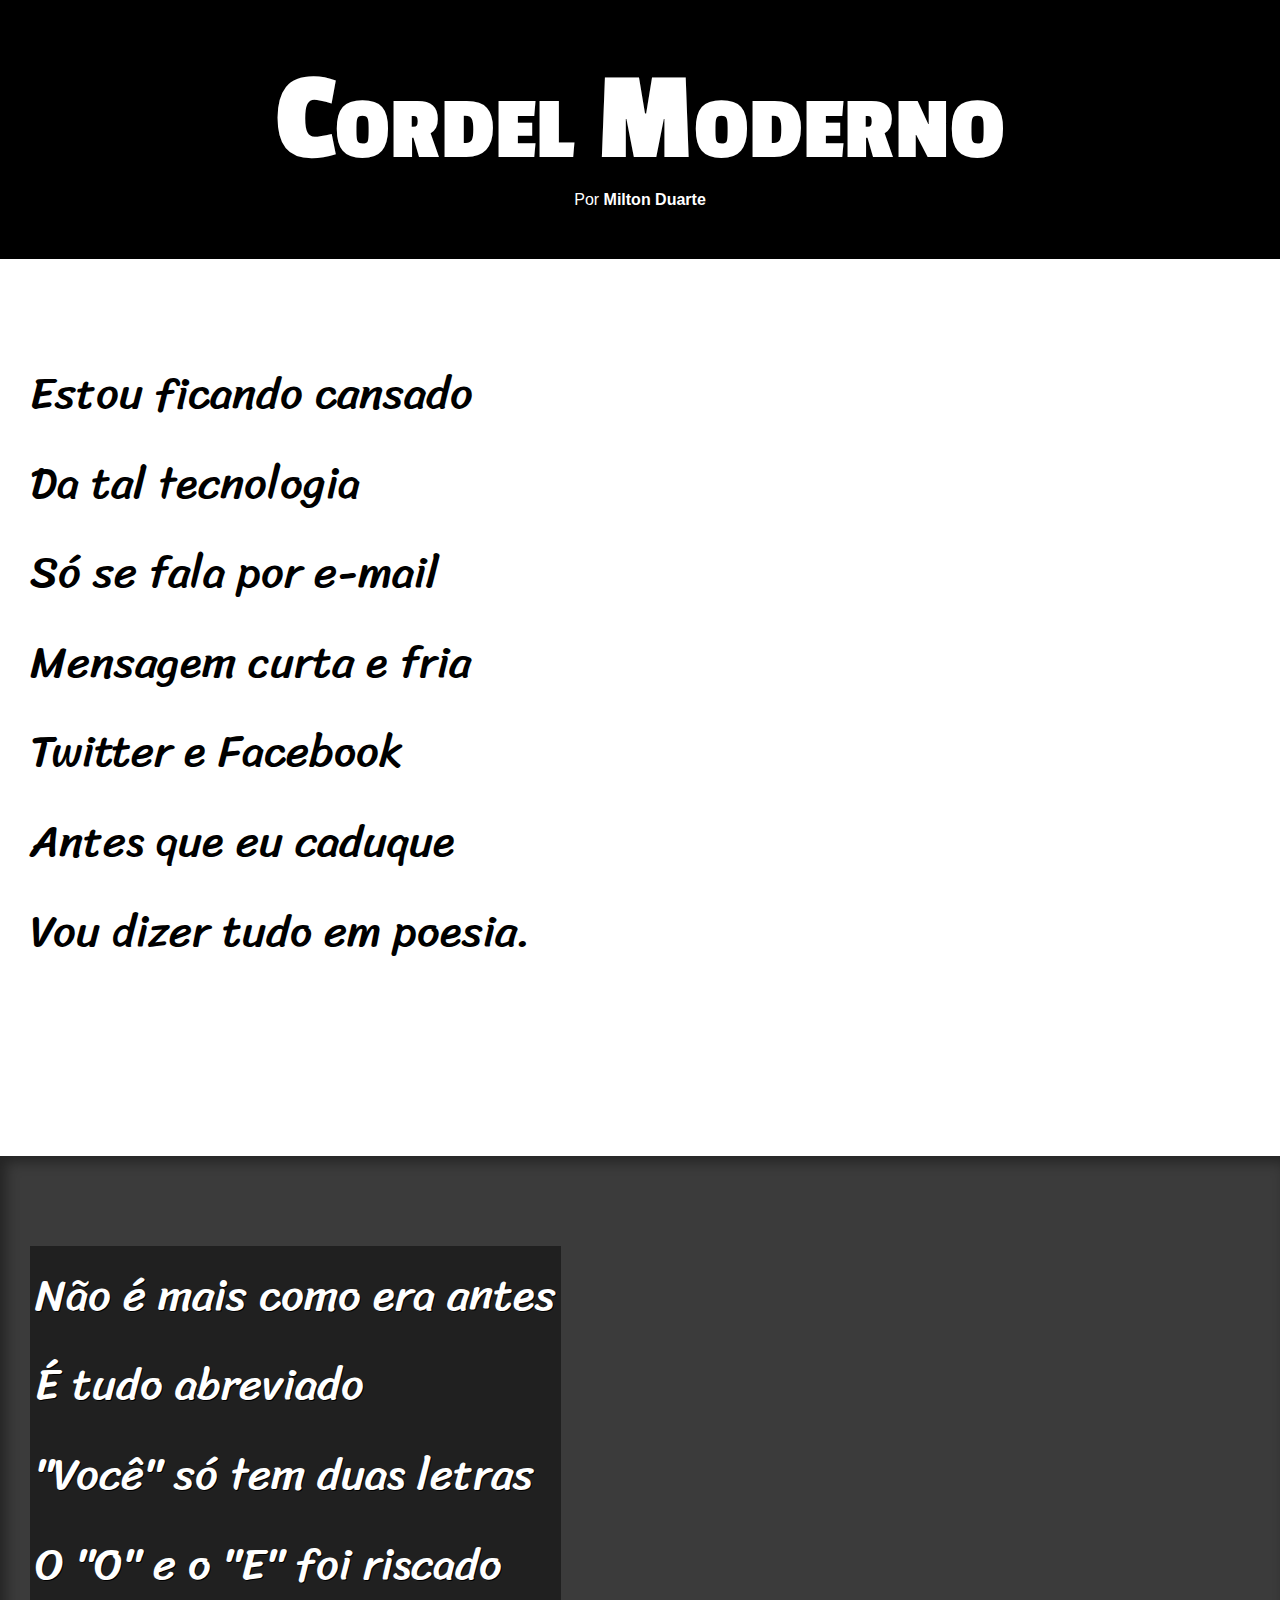
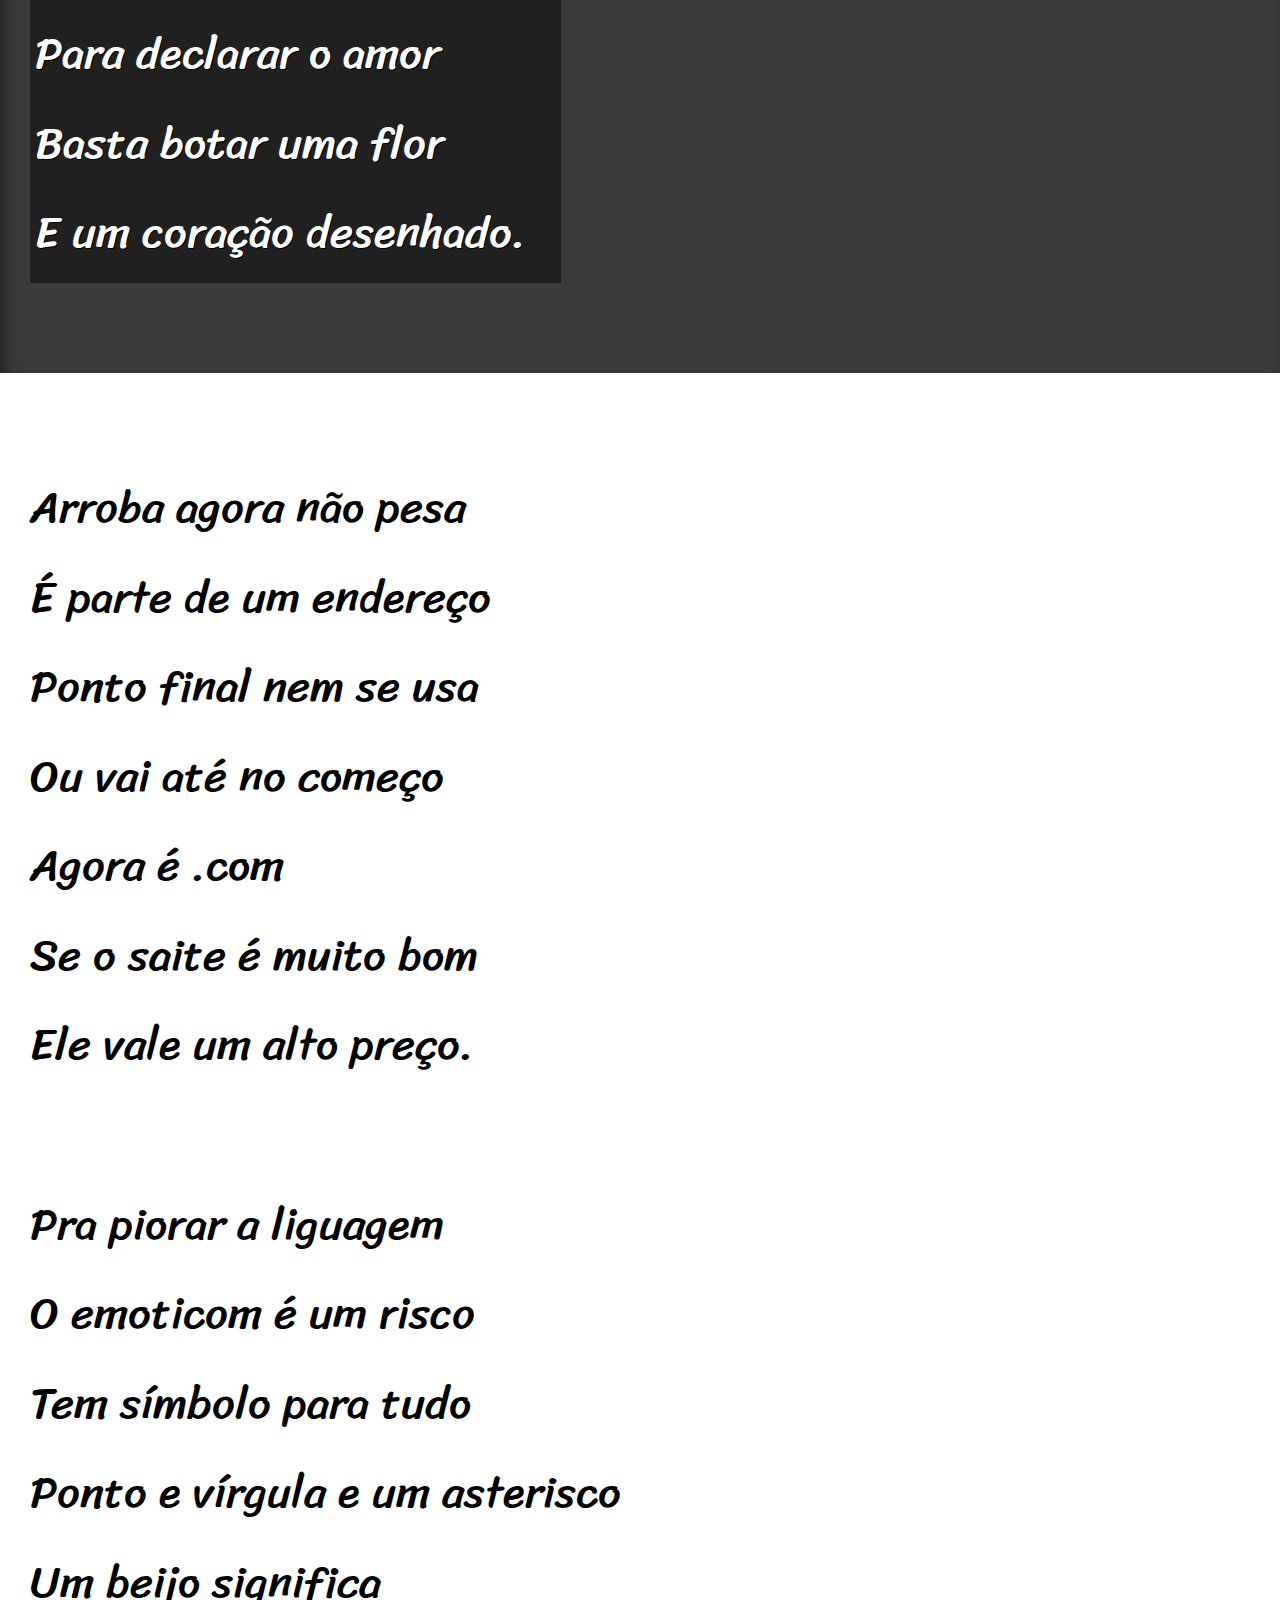
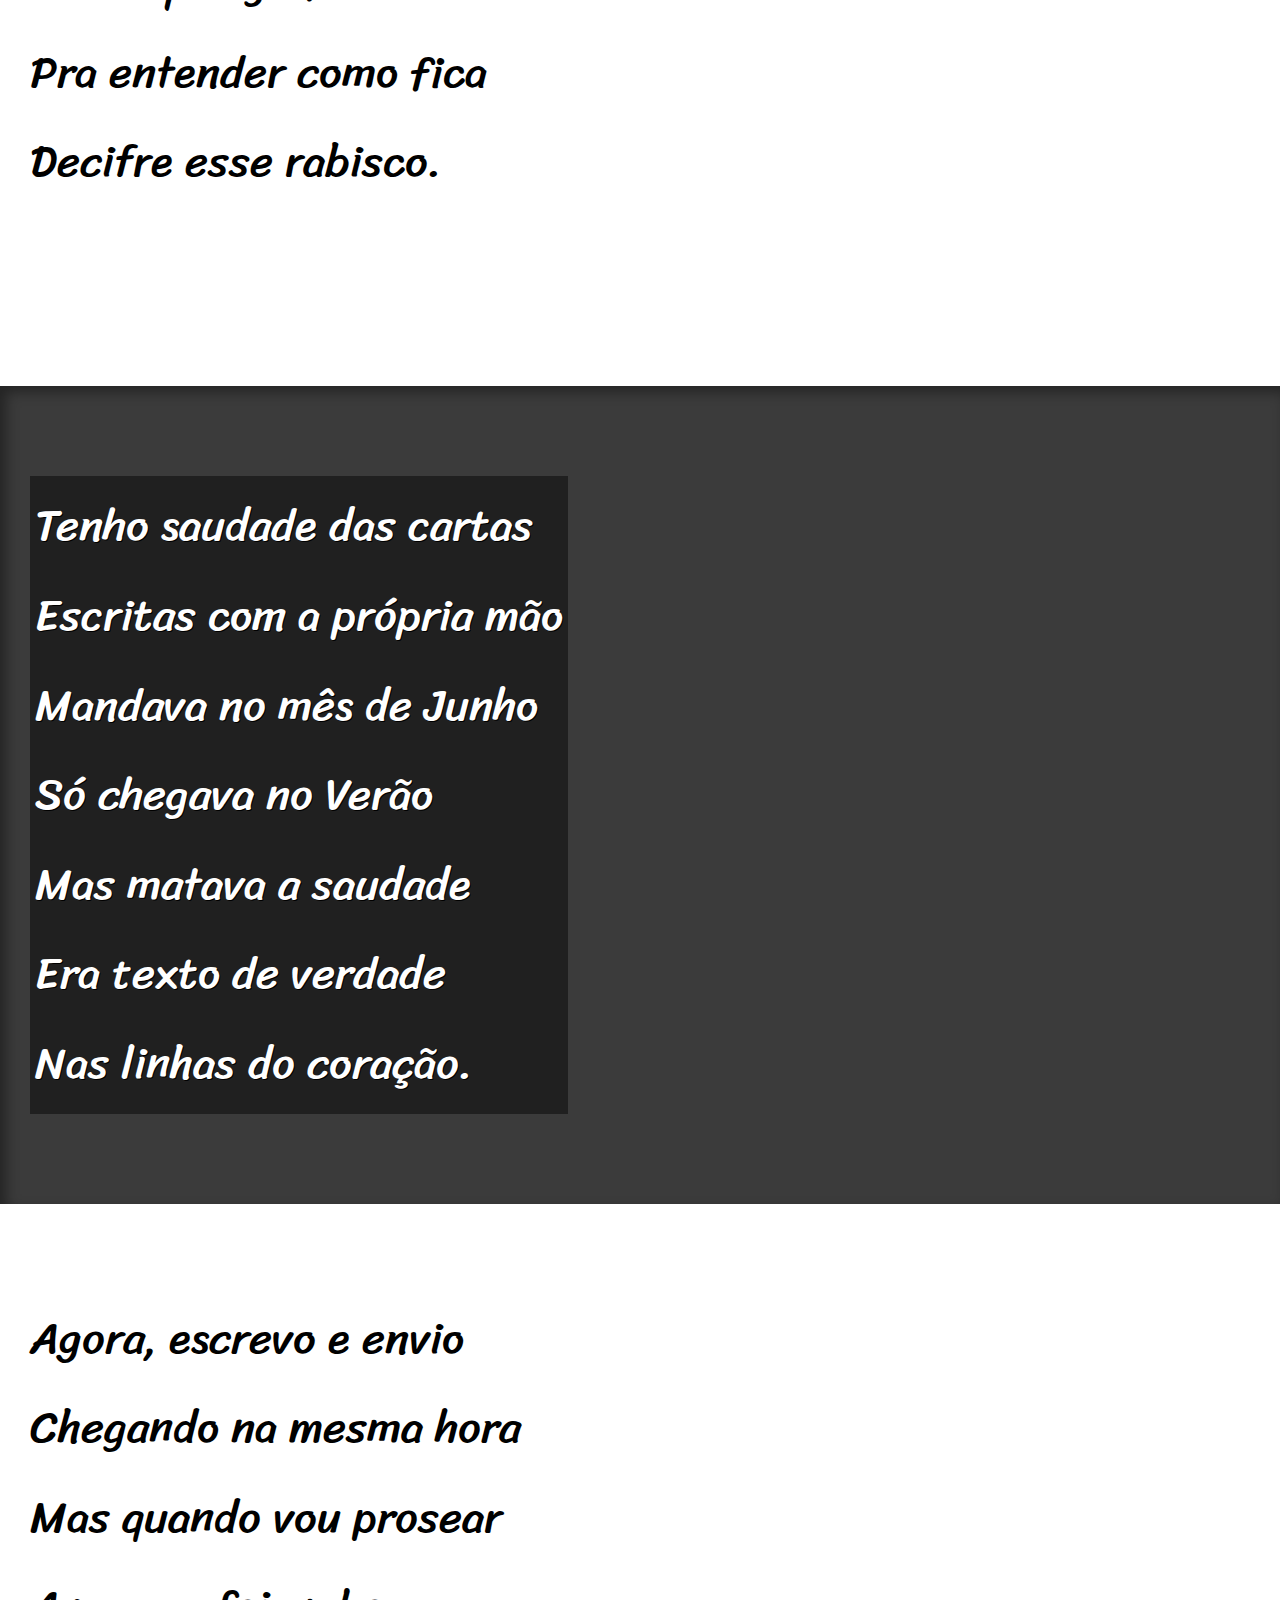
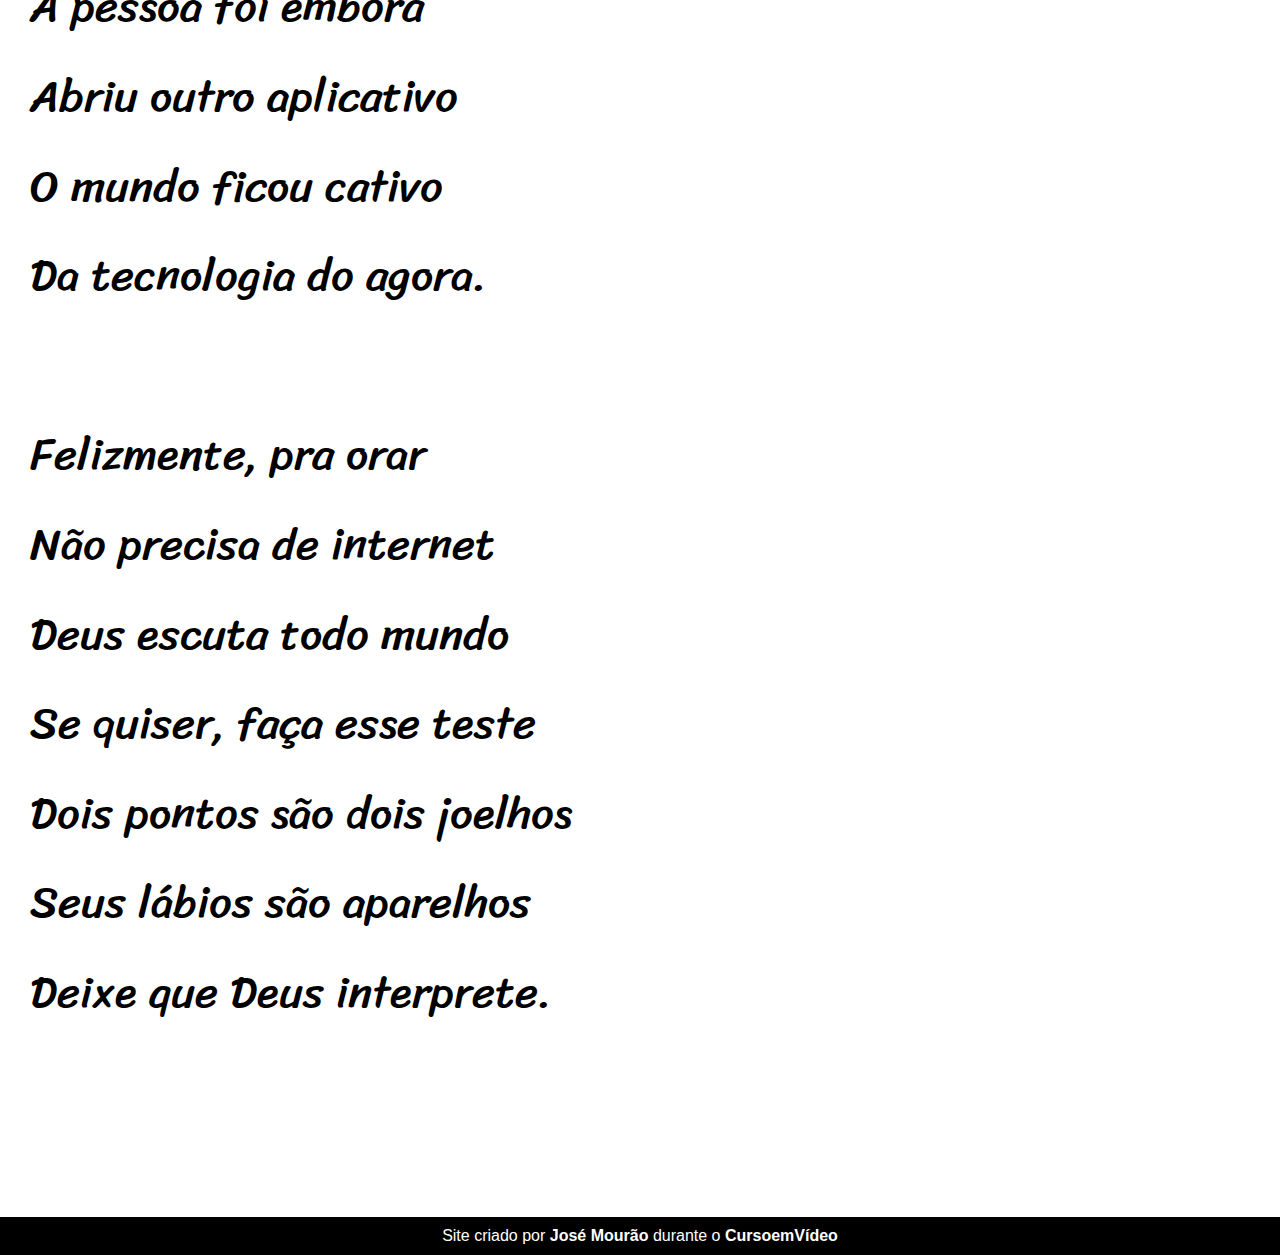
<file: index.html>
<!DOCTYPE html>
<html lang="pt-br">
<head>
    <meta charset="UTF-8">
    <meta http-equiv="X-UA-Compatible" content="IE=edge">
    <meta name="viewport" content="width=device-width, initial-scale=1.0">
    <title>Cordel Moderno</title>
    <link rel="stylesheet" href="style/style.css">
</head>
<body>
    <header>
        <h1>Cordel Moderno</h1>
        <p>Por <a href="https://www.recantodasletras.com.br/poesias/3186743" target="_blank">Milton Duarte</a></p>
    </header>

    <section class="normal">
        <p>
            Estou ficando cansado <br>
            Da tal tecnologia <br>
            Só se fala por e-mail <br>
            Mensagem curta e fria <br>
            Twitter e Facebook <br>
            Antes que eu caduque <br>
            Vou dizer tudo em poesia.
        </p>    
    </section>

    <section class="image" id="img01">
        <p>
            Não é mais como era antes <br>
            É tudo abreviado <br>
            "Você" só tem duas letras <br>
            O "O" e o "E" foi riscado <br>
            Para declarar o amor <br>
            Basta botar uma flor <br>
            E um coração desenhado.
        </p>
    </section>
    
    <section class="normal">
        <p>
            Arroba agora não pesa <br>
            É parte de um endereço <br>
            Ponto final nem se usa <br>
            Ou vai até no começo <br>
            Agora é .com <br>
            Se o saite é muito bom <br>
            Ele vale um alto preço. <br>
        </p>

        <p>
            Pra piorar a liguagem <br>
            O emoticom é um risco <br>
            Tem símbolo para tudo <br>
            Ponto e vírgula e um asterisco <br>
            Um beijo significa <br>
            Pra entender como fica <br>
            Decifre esse rabisco.
        </p>
    </section>
    
    <section class="image" id="img02">
        <p>
            Tenho saudade das cartas <br>
            Escritas com a própria mão <br>
            Mandava no mês de Junho <br>
            Só chegava no Verão <br>
            Mas matava a saudade <br>
            Era texto de verdade <br>
            Nas linhas do coração.
        </p>
    </section>
    
    <section class="normal">
        <p>
            Agora, escrevo e envio <br>
            Chegando na mesma hora <br>
            Mas quando vou prosear <br>
            A pessoa foi embora <br>
            Abriu outro aplicativo <br>
            O mundo ficou cativo <br>
            Da tecnologia do agora. <br>
        </p>

        <p>
            Felizmente, pra orar <br>
            Não precisa de internet <br>
            Deus escuta todo mundo <br>
            Se quiser, faça esse teste <br>
            Dois pontos são dois joelhos <br>
            Seus lábios são aparelhos <br>
            Deixe que Deus interprete. <br>
        </p>
    </section>

   <footer><p>Site criado por <a href="https://github.com/josemouraocpt" target="_blank">José Mourão</a>   durante o <a href="https://www.youtube.com/c/CursoemV%C3%ADdeo" target="_blank">CursoemVídeo</a></p></footer> 
</body>

</html>
</file>
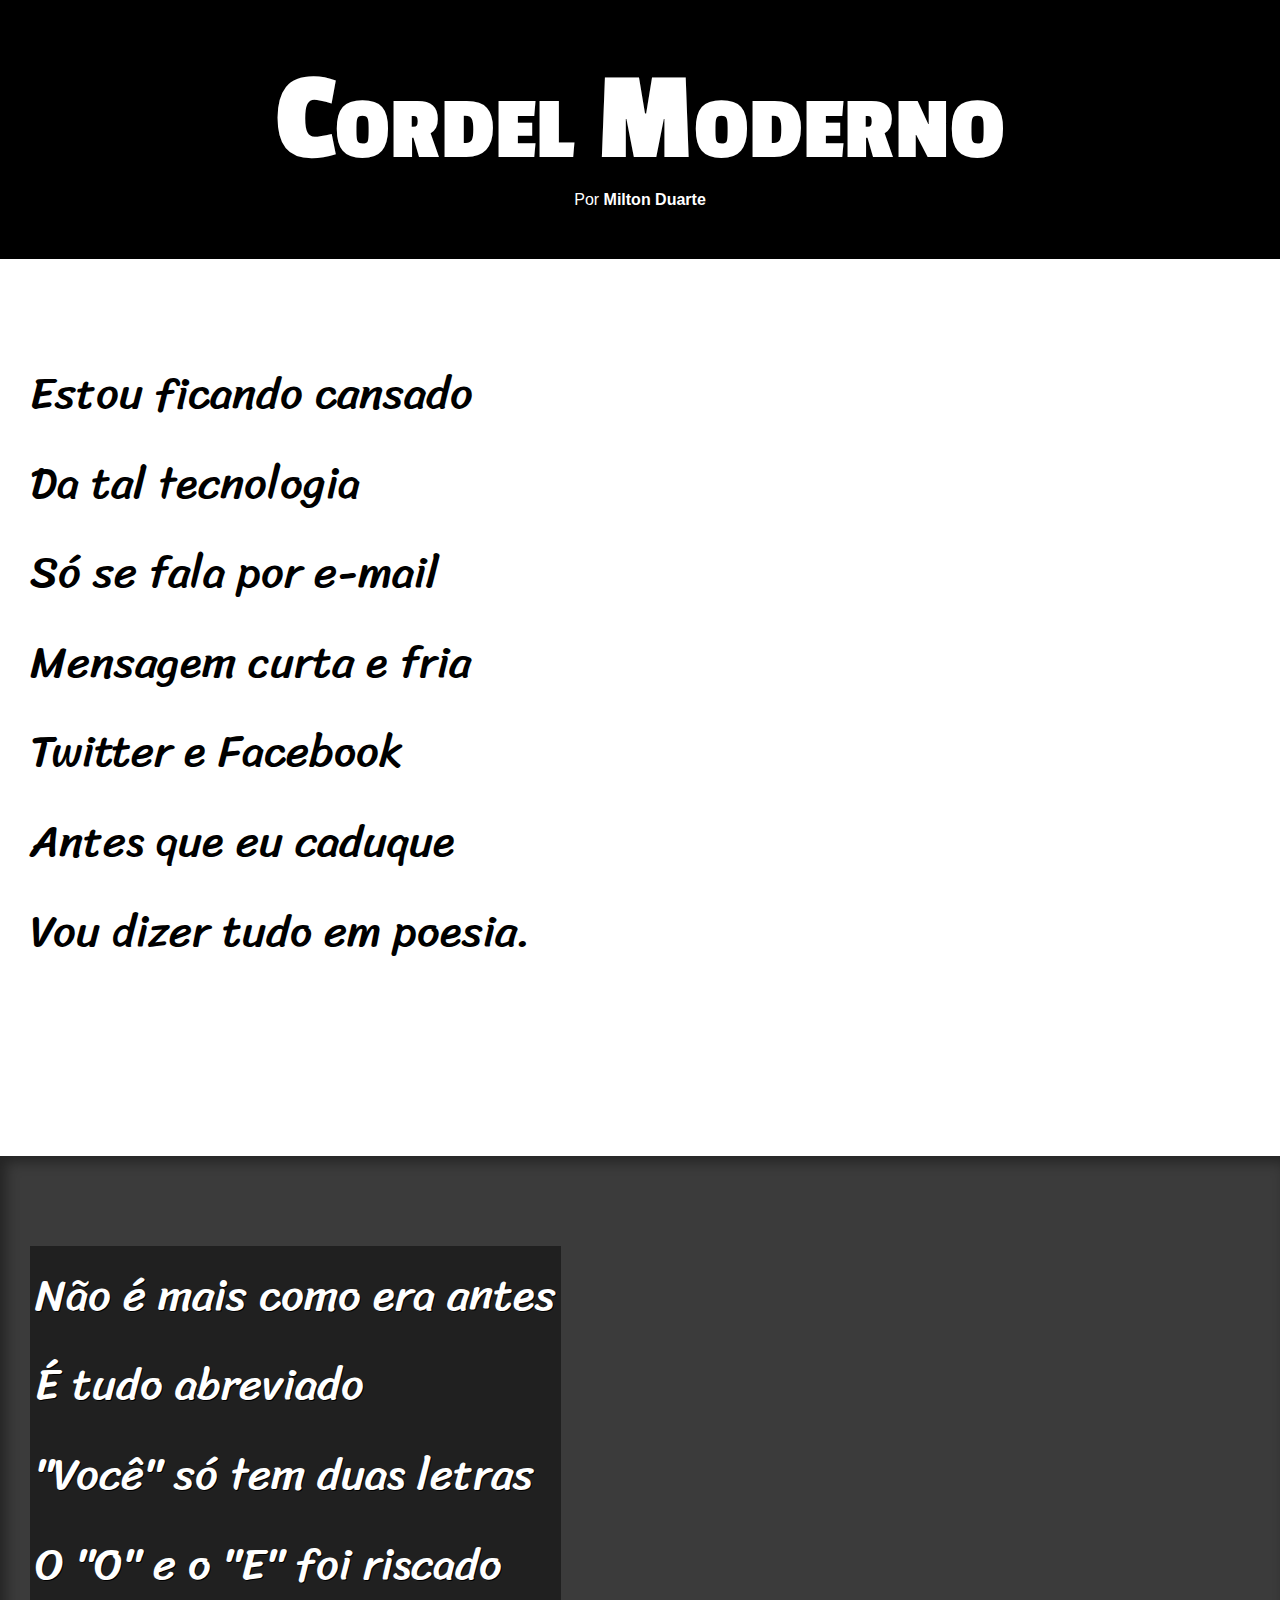
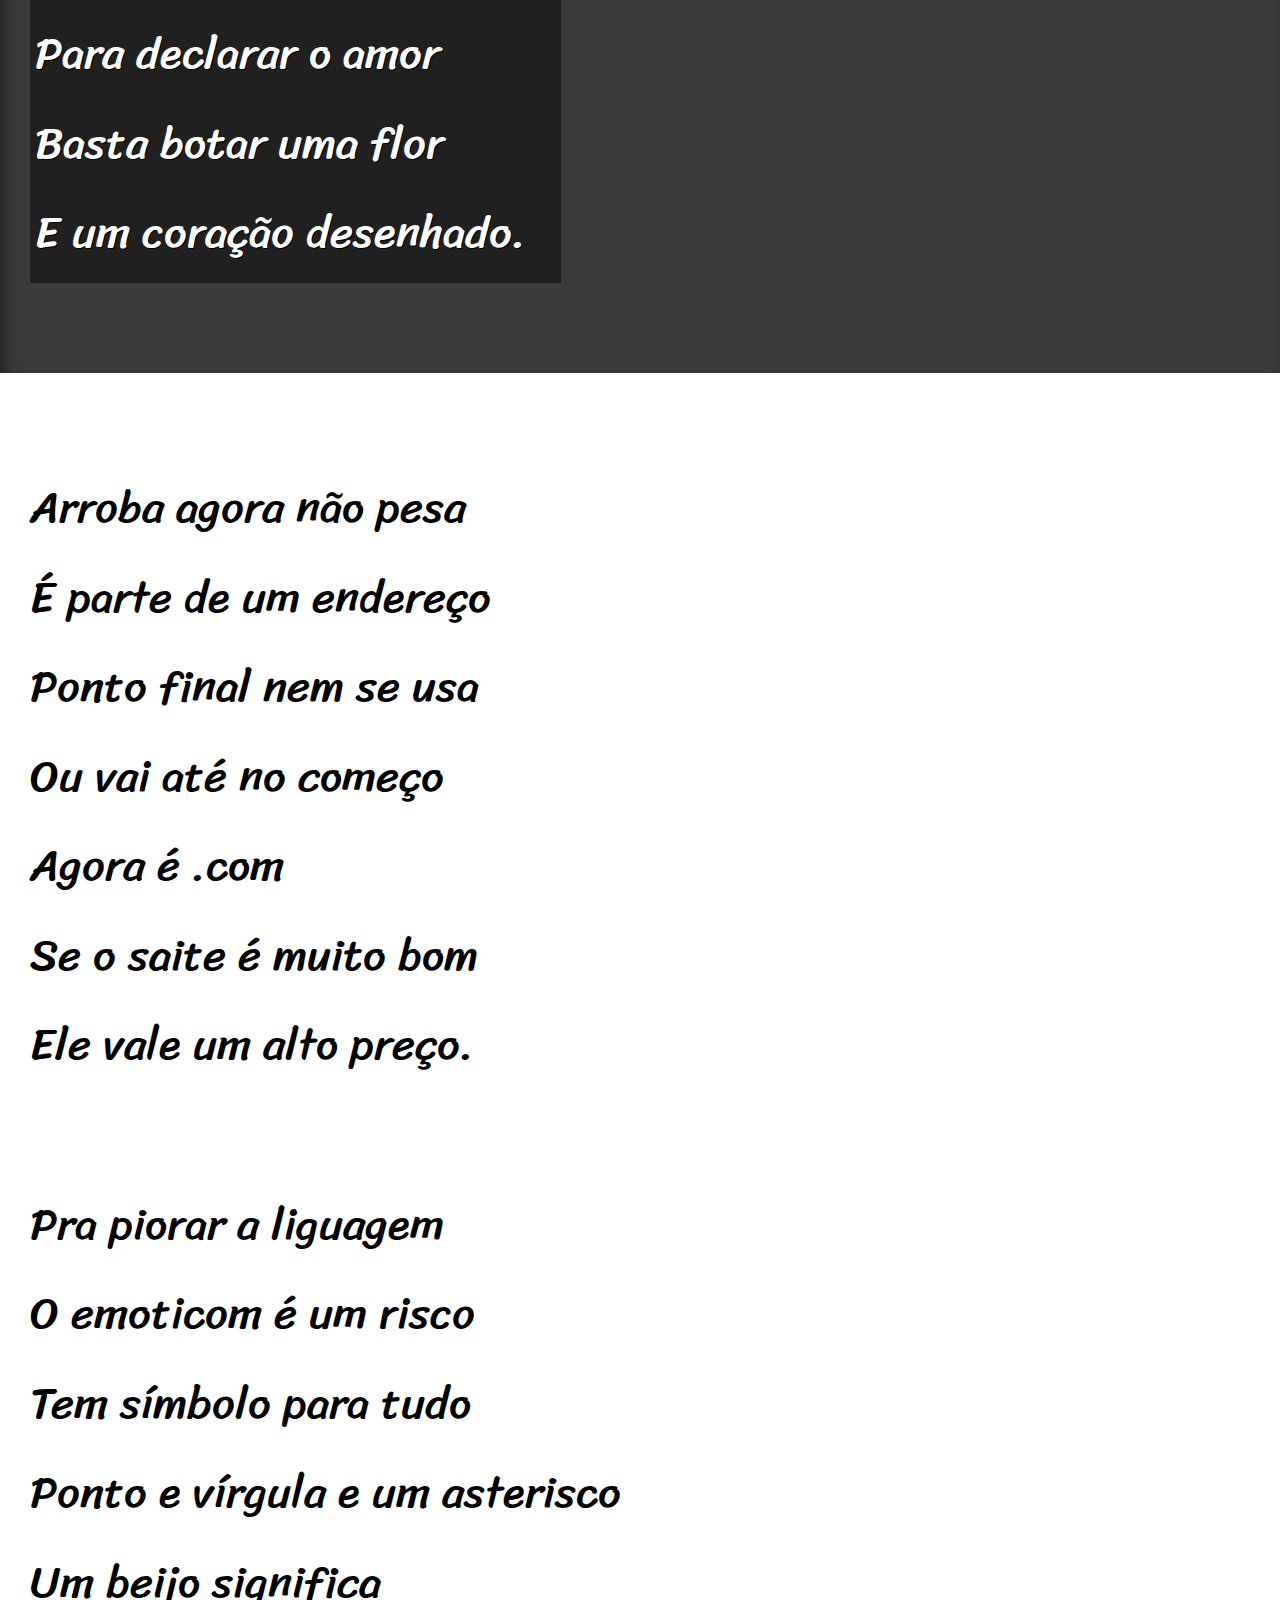
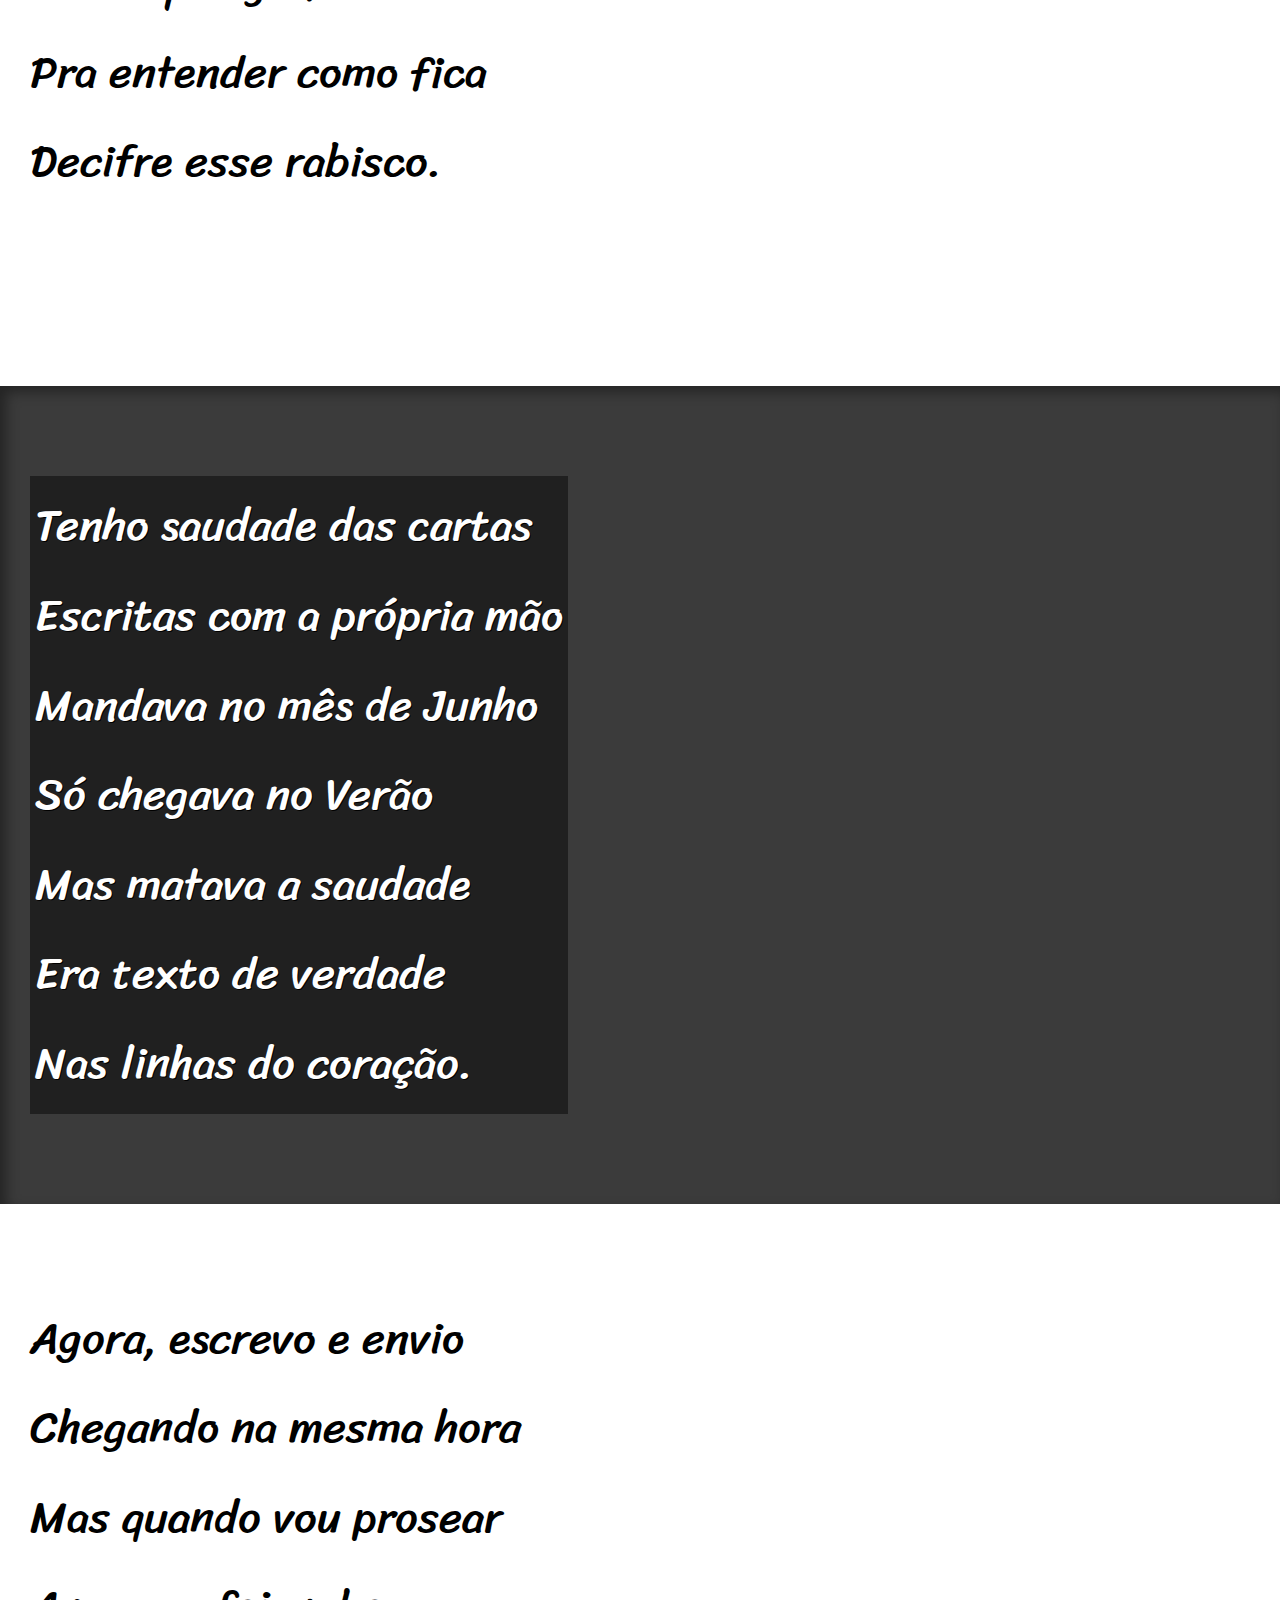
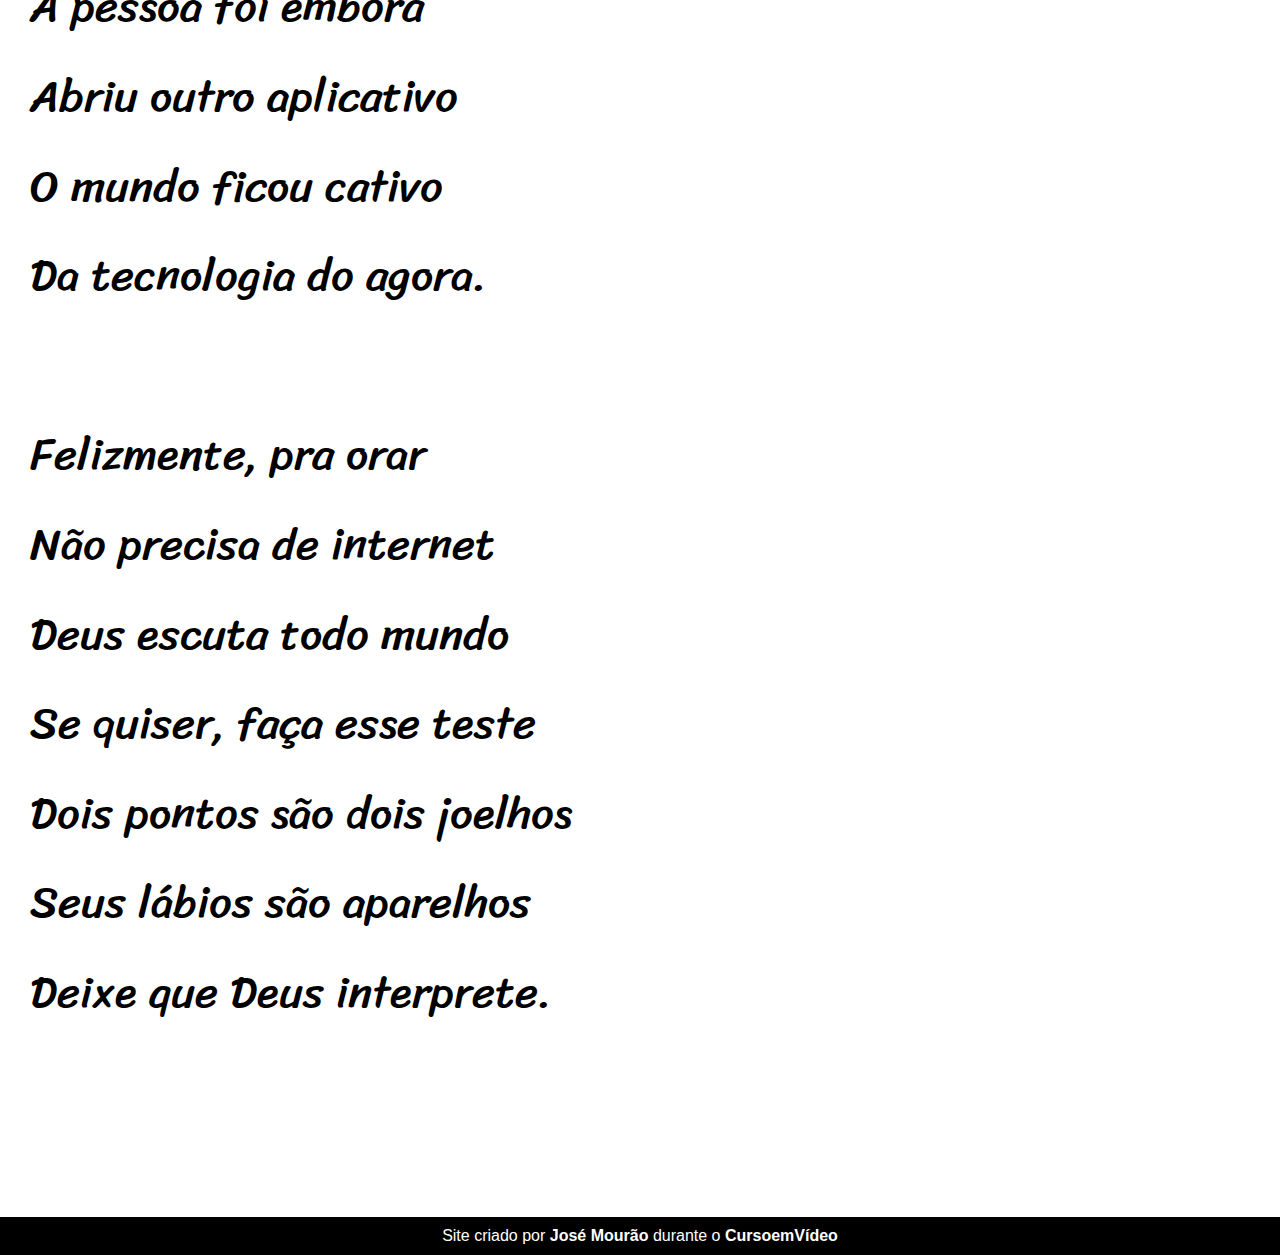
<file: cordel.html>
<!DOCTYPE html>
<html lang="pt-br">
<head>
    <meta charset="UTF-8">
    <meta http-equiv="X-UA-Compatible" content="IE=edge">
    <meta name="viewport" content="width=device-width, initial-scale=1.0">
    <title>Cordel Moderno</title>
    <link rel="stylesheet" href="style/style.css">
</head>
<body>
    <header>
        <h1>Cordel Moderno</h1>
        <p>Por <a href="https://www.recantodasletras.com.br/poesias/3186743" target="_blank">Milton Duarte</a></p>
    </header>

    <section class="normal">
        <p>
            Estou ficando cansado <br>
            Da tal tecnologia <br>
            Só se fala por e-mail <br>
            Mensagem curta e fria <br>
            Twitter e Facebook <br>
            Antes que eu caduque <br>
            Vou dizer tudo em poesia.
        </p>    
    </section>

    <section class="image" id="img01">
        <p>
            Não é mais como era antes <br>
            É tudo abreviado <br>
            "Você" só tem duas letras <br>
            O "O" e o "E" foi riscado <br>
            Para declarar o amor <br>
            Basta botar uma flor <br>
            E um coração desenhado.
        </p>
    </section>
    
    <section class="normal">
        <p>
            Arroba agora não pesa <br>
            É parte de um endereço <br>
            Ponto final nem se usa <br>
            Ou vai até no começo <br>
            Agora é .com <br>
            Se o saite é muito bom <br>
            Ele vale um alto preço. <br>
        </p>

        <p>
            Pra piorar a liguagem <br>
            O emoticom é um risco <br>
            Tem símbolo para tudo <br>
            Ponto e vírgula e um asterisco <br>
            Um beijo significa <br>
            Pra entender como fica <br>
            Decifre esse rabisco.
        </p>
    </section>
    
    <section class="image" id="img02">
        <p>
            Tenho saudade das cartas <br>
            Escritas com a própria mão <br>
            Mandava no mês de Junho <br>
            Só chegava no Verão <br>
            Mas matava a saudade <br>
            Era texto de verdade <br>
            Nas linhas do coração.
        </p>
    </section>
    
    <section class="normal">
        <p>
            Agora, escrevo e envio <br>
            Chegando na mesma hora <br>
            Mas quando vou prosear <br>
            A pessoa foi embora <br>
            Abriu outro aplicativo <br>
            O mundo ficou cativo <br>
            Da tecnologia do agora. <br>
        </p>

        <p>
            Felizmente, pra orar <br>
            Não precisa de internet <br>
            Deus escuta todo mundo <br>
            Se quiser, faça esse teste <br>
            Dois pontos são dois joelhos <br>
            Seus lábios são aparelhos <br>
            Deixe que Deus interprete. <br>
        </p>
    </section>

   <footer><p>Site criado por <a href="https://github.com/josemouraocpt" target="_blank">José Mourão</a>   durante o <a href="https://www.youtube.com/c/CursoemV%C3%ADdeo" target="_blank">CursoemVídeo</a></p></footer> 
</body>

</html>
</file>
<file: style/style.css>
@charset "UTF-8";
@import url('https://fonts.googleapis.com/css2?family=Passion+One&display=swap');
@import url('https://fonts.googleapis.com/css2?family=Sriracha&display=swap');

:root{
    --font1: Verdana, Gevana, Tahoma, sans-serif;
    --font2: 'Passion One', cursive; 
    --font3: 'Sriracha', cursive;
}

*{
    margin: 0px;
    padding: 0px;
}

html, body{
    min-height: 100vh;
    background-color: darkgray;
    font-family: var(--font1);
}
header{
    background-color: black;
    color: white;
    text-align: center;
}
header > h1{
    padding-top: 50px;
    font-variant: small-caps;
    font-family: var(--font2);
    font-size: 10vw;
}

header > p{
    padding-bottom: 50px;
}

a{
    color: white;
    text-decoration: none;
    font-weight: bolder;
}

a:hover{
    text-decoration: underline;
}

section{
    padding-top: 10vh;
    padding-bottom: 10vh;
    line-height: 2em;
    padding-left: 30px;
    font-family: var(--font3);
    font-size: 3.5vw;
}

section > p {
    padding-bottom: 2em;
}

.normal{
    background-color: white;
    color: black;
}

.image{
    background-color: rgb(59, 59, 59);
    color: white;
    box-shadow: inset 6px 6px 13px 0px rgba(0, 0, 0, 0.397);
    background-attachment: fixed;
}

#img01{
    background-image: url("../imagens/background001.jpg");
    background-position: right center;
    background-size: cover;
}

#img02{
    background-image: url("../imagens/background002.jpg");
    background-position: right center;
    background-size: cover;
}

.image > p{
    display: inline-block;
    background-color: rgba(0, 0, 0, 0.459);
    padding: 5px;
    text-shadow: 1px 1px 0px black;
}

footer{
    background-color: black;
    text-align: center;
    color: white;
    padding: 10px;
}
</file>
